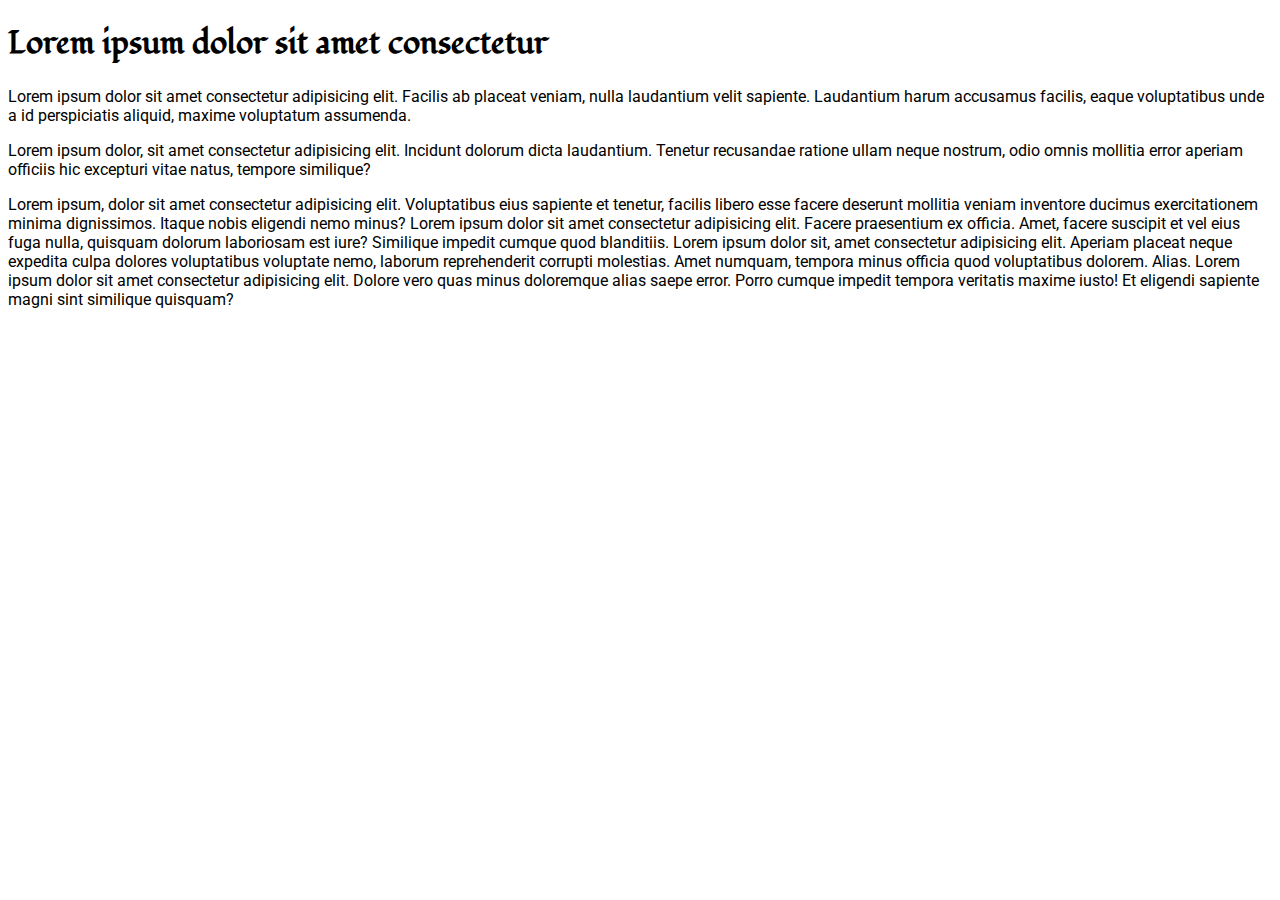
<file: week5_studio/index.html>
<!DOCTYPE html>
<html lang="en">

<head>
    <meta charset="UTF-8">
    <meta http-equiv="X-UA-Compatible" content="IE=edge">
    <meta name="viewport" content="width=device-width, initial-scale=1.0">
    <title>My First CSS-HTML Document</title>

    <link href="https://fonts.googleapis.com/css2?family=Fondamento&family=Roboto&display=swap" rel="stylesheet">

    <link rel="stylesheet" href="style.css">

</head>

<body>
    <h1>Lorem ipsum dolor sit amet consectetur</h1>

    <p>
        Lorem ipsum dolor sit amet consectetur adipisicing elit. Facilis ab placeat veniam, nulla laudantium velit sapiente. Laudantium harum accusamus facilis, eaque voluptatibus unde a id perspiciatis aliquid, maxime voluptatum assumenda.
    </p>

    <p>
        Lorem ipsum dolor, sit amet consectetur adipisicing elit. Incidunt dolorum dicta laudantium. Tenetur recusandae ratione ullam neque nostrum, odio omnis mollitia error aperiam officiis hic excepturi vitae natus, tempore similique?
    </p>

    <p>
        Lorem ipsum, dolor sit amet consectetur adipisicing elit. Voluptatibus eius sapiente et tenetur, facilis libero esse facere deserunt mollitia veniam inventore ducimus exercitationem minima dignissimos. Itaque nobis eligendi nemo minus? Lorem ipsum dolor
        sit amet consectetur adipisicing elit. Facere praesentium ex officia. Amet, facere suscipit et vel eius fuga nulla, quisquam dolorum laboriosam est iure? Similique impedit cumque quod blanditiis. Lorem ipsum dolor sit, amet consectetur adipisicing
        elit. Aperiam placeat neque expedita culpa dolores voluptatibus voluptate nemo, laborum reprehenderit corrupti molestias. Amet numquam, tempora minus officia quod voluptatibus dolorem. Alias. Lorem ipsum dolor sit amet consectetur adipisicing
        elit. Dolore vero quas minus doloremque alias saepe error. Porro cumque impedit tempora veritatis maxime iusto! Et eligendi sapiente magni sint similique quisquam?
    </p>
</body>

</html>
</file>
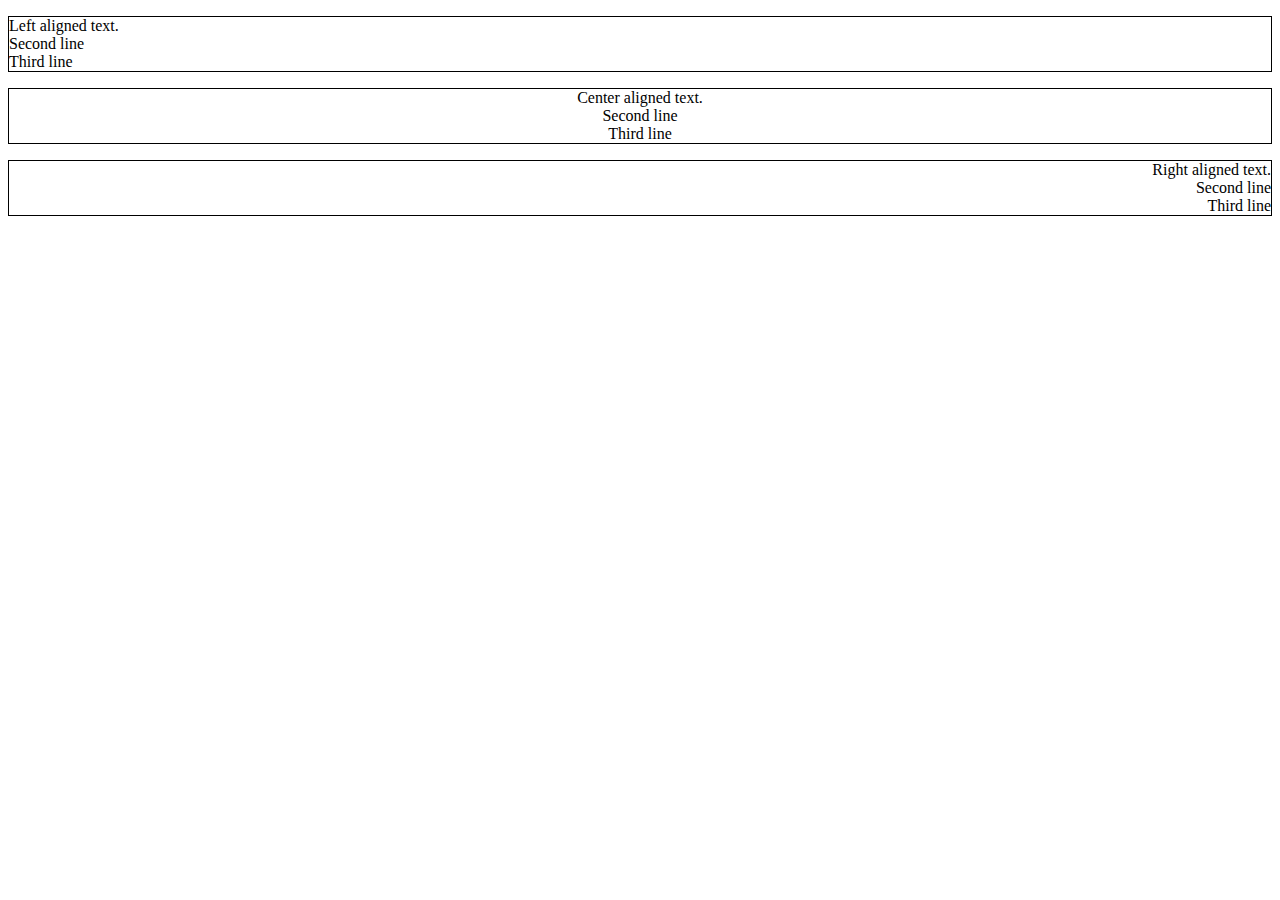
<file: week5_studio/align.html>
<!DOCTYPE html>
<html lang="en">
<head>
    <title> Text Alignment in HTML </title>

    <link rel="stylesheet" href="style.css">
</head>
<body>
    <p id="l-align">Left aligned text.<br/> Second line <br/> Third line</p>
    <p id="c-align">Center aligned text.<br/> Second line <br/> Third line</p>
    <p id="r-align">Right aligned text.<br/> Second line <br/> Third line</p>
</body>
</html>
</file>
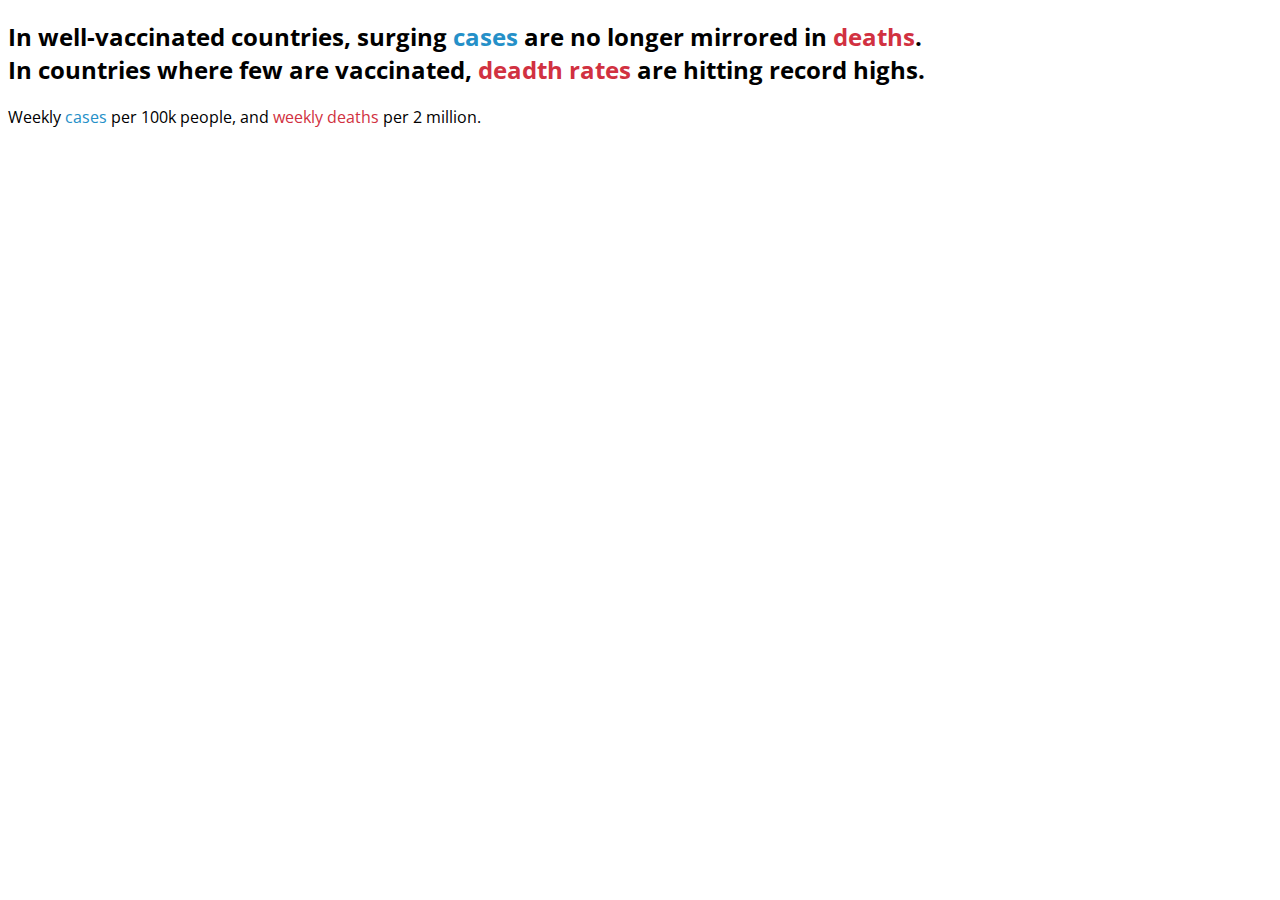
<file: week5_studio/fonts.html>
<!DOCTYPE html>
<html lang="en">

<head>
    <meta charset="UTF-8">
    <meta http-equiv="X-UA-Compatible" content="IE=edge">
    <meta name="viewport" content="width=device-width, initial-scale=1.0">
    <title>Font Modifications in HTML</title>

    <link href="https://fonts.googleapis.com/css2?family=Open+Sans&display=swap" rel="stylesheet">

    <link rel="stylesheet" href="fonts.css">

</head>

<body>
    <h2>
        In well-vaccinated countries, surging <span class='cases_text'> cases </span> are no longer mirrored in <span class='deaths_text'>deaths</span>. <br> In countries where few are vaccinated, <span class='deaths_text'>deadth rates</span> are hitting
        record highs.
    </h2>
    <p>
        Weekly <span class='cases_text'> cases </span> per 100k people, and <span class='deaths_text'> weekly deaths </span> per 2 million.
    </p>

</body>

</html>
</file>
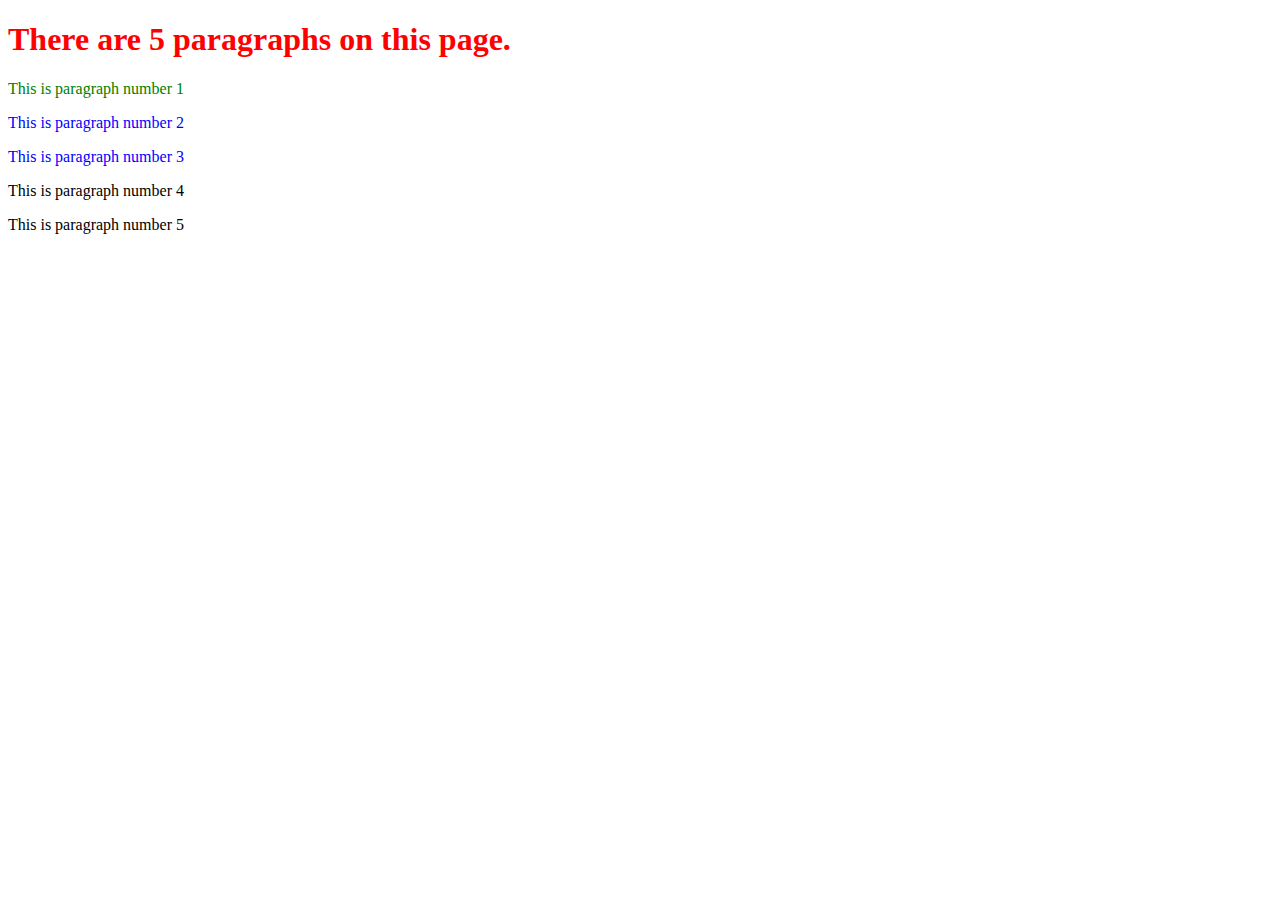
<file: week5_studio/selectors.html>
<!DOCTYPE html>
<html lang="en">
<head>
    <title> Selectors in HTML </title>

    <link rel="stylesheet" href="style.css">
</head>
<body>
    <h1 style="color: red"> There are 5 paragraphs on this page. </h1>

    <p id="idselect"> This is paragraph number 1</p>
    <p class="class-select"> This is paragraph number 2</p>
    <p class="class-select"> This is paragraph number 3</p>
    <p> This is paragraph number 4</p>
    <p> This is paragraph number 5</p>
</body>
</html>
</file>
<file: week5_studio/style.css>
/* Selectors in HTML */

h1 {
    font-family: 'Fondamento';
}

p {
    font-family: 'Roboto';
}

#idselect {
    color: green;
}

.class-select {
    color: blue;
}


/* Fonts in HTML */

#head1 {
    font-family: 'Abril Fatface', cursive;
}

#para1 {
    font-family: 'Lobster', cursive;
}


/* Background in HTML */

.bg-h1 {
    background-color: #2D4B65;
    color: white;
}

.bg-para {
    background-color: #B0C6CF;
}


/* Text Alignment in HTML */

#l-align {
    text-align: left;
    border: 1px solid black;
    /* to set the border*/
}

#c-align {
    text-align: center;
    border: 1px solid black;
    /* to set the border*/
}

#r-align {
    text-align: right;
    border: 1px solid black;
    /* to set the border*/
}
</file>
<file: week5_studio/fonts.css>
.cases_text {
    color: #2590c8;
}

.deaths_text {
    color: #d13141;
}

h2 {
    font-family: 'Open Sans';
}

p {
    font-family: 'Open Sans';
}
</file>
